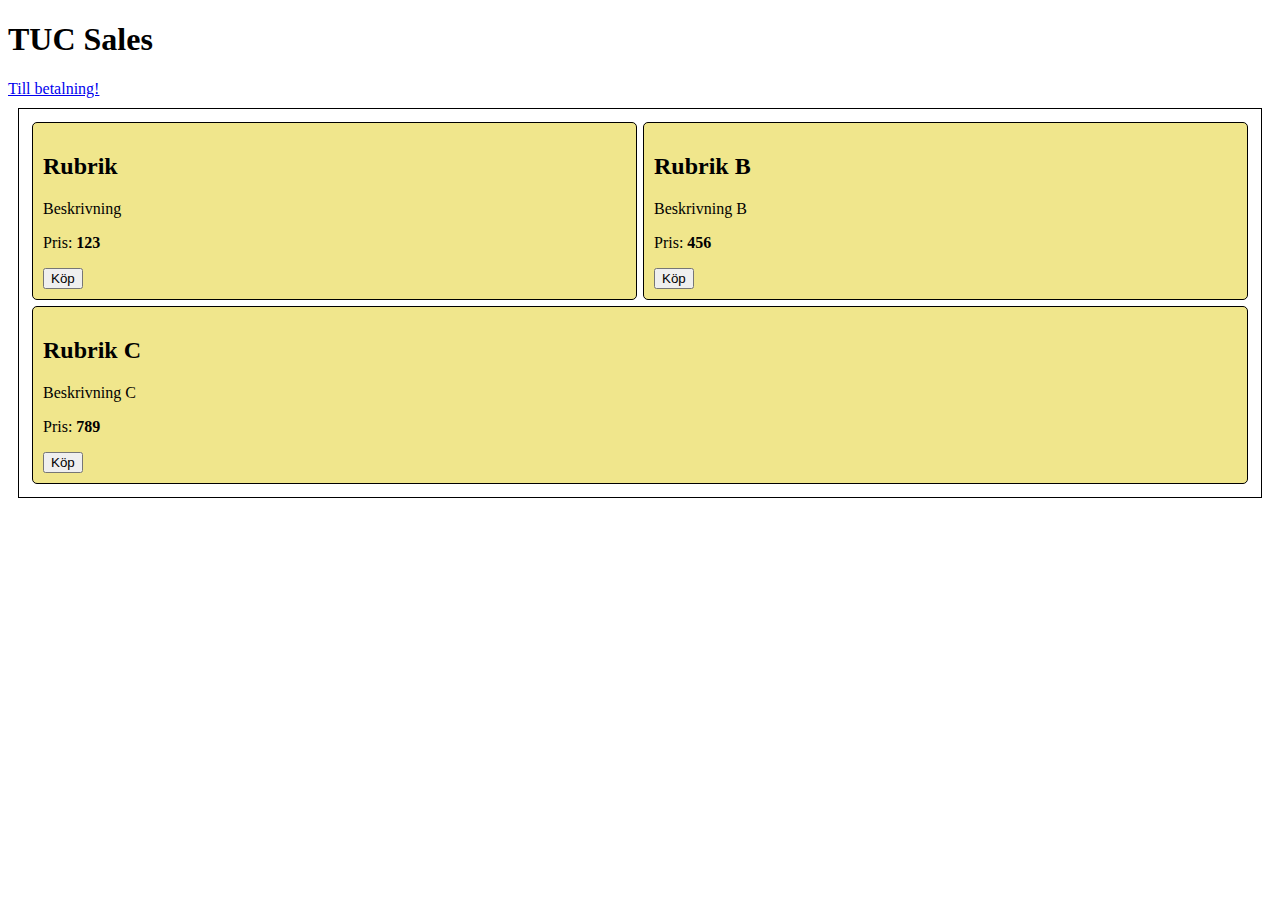
<file: index.html>
<!DOCTYPE html>
<html>

<head>
    <meta charset="utf-8" />
    <meta name="viewport" content="width=device-width, initial-scale=1" />
    <link rel="stylesheet" href="style.css">
    <title>TUC Sales</title>
</head>

<body>
    <h1>TUC Sales</h1>
    <a href="checkout.html">Till betalning!</a>
    <div class="container">

    </div>
    <script src="cart.js"></script>
    <script>
        displayProducts();
    </script>
</body>

</html>
</file>
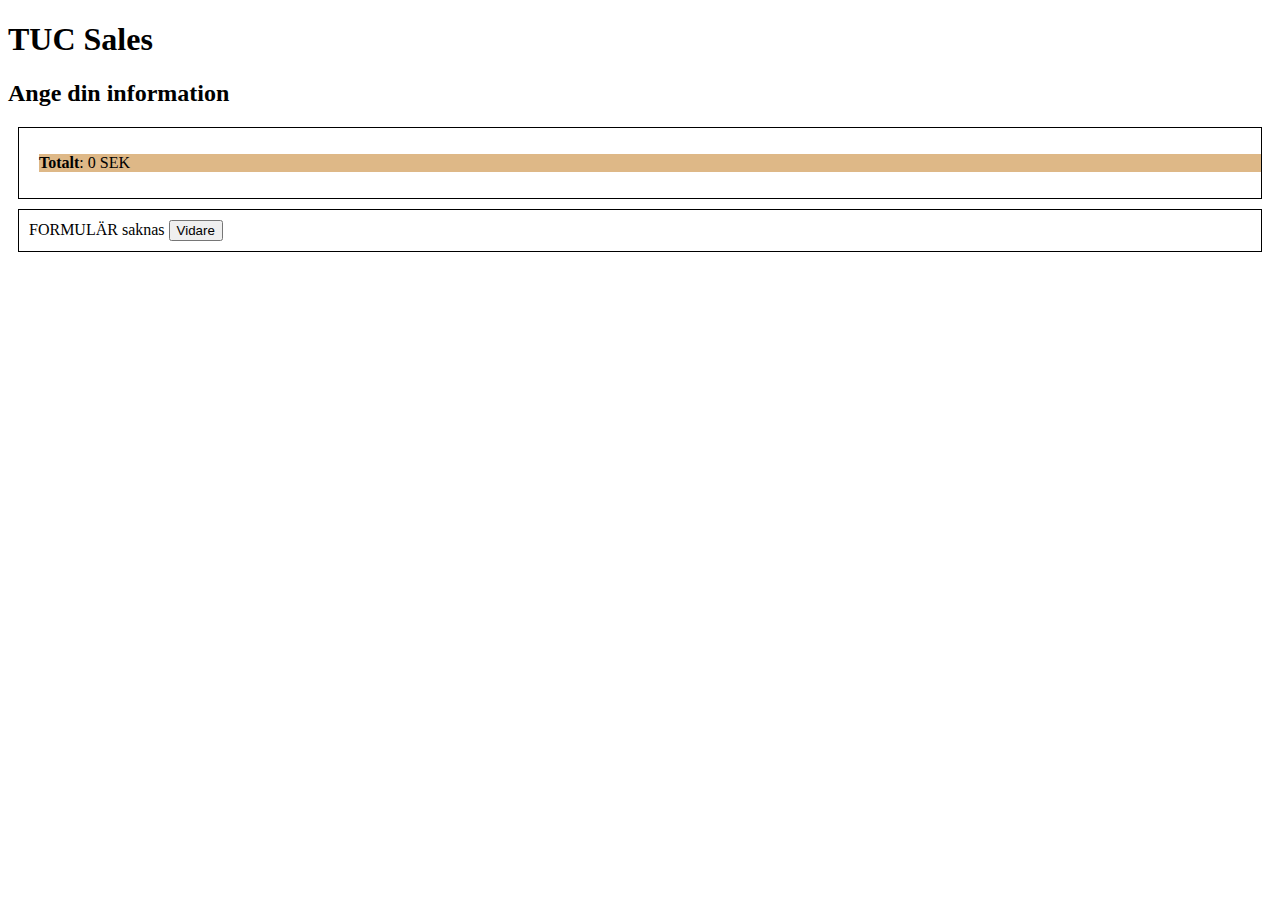
<file: checkout.html>
<!DOCTYPE html>
<html>

<head>
    <meta charset="utf-8" />
    <meta name="viewport" content="width=device-width, initial-scale=1" />
    <link rel="stylesheet" href="style.css">
    <title>TUC Sales</title>
</head>

<body>
    <h1>TUC Sales</h1>
    <h2>Ange din information</h2>
    <div class="cartcontainer">

    </div>
    <div class="formdiv">
        <form>
            FORMULÄR saknas

            <button onclick="window.location.href='checkout_2_html'">Vidare</button>
        </form>
    </div>
    <script src="cart.js"></script>
    <script>
        displayCart();
    </script>
</body>

</html>
</file>
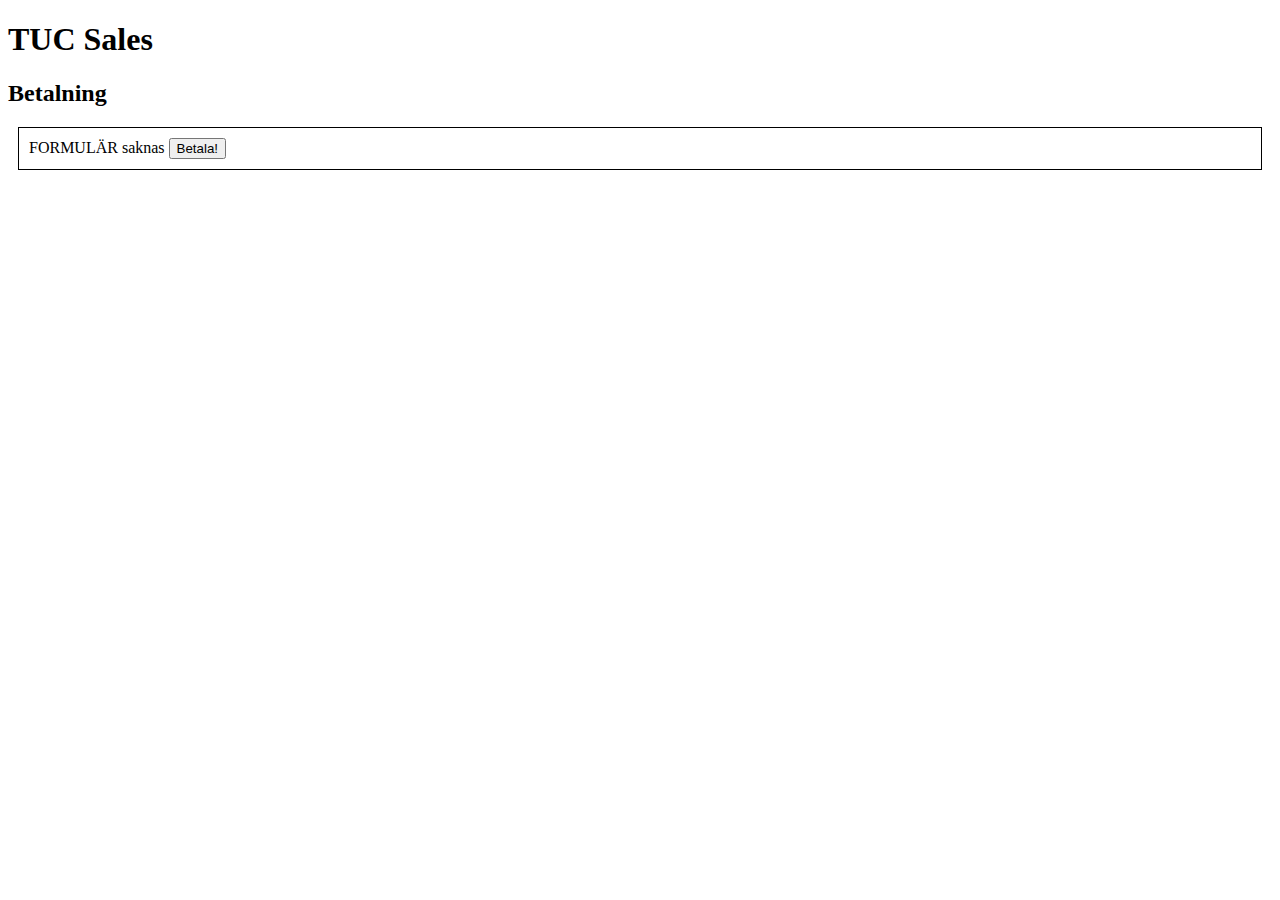
<file: checkout_2.html>
<!DOCTYPE html>
<html>

<head>
    <meta charset="utf-8" />
    <meta name="viewport" content="width=device-width, initial-scale=1" />
    <link rel="stylesheet" href="style.css">
    <title>TUC Sales</title>
</head>

<body>
    <h1>TUC Sales</h1>
    <h2>Betalning</h2>
    <div class="formdiv">
        <form>
            FORMULÄR saknas

            <button onclick="pay()">Betala!</button>
        </form>
    </div>
</body>

</html>
</file>
<file: style.css>
.container {
    display: flex;
    flex-wrap: wrap;
    padding: 10px;
    margin: 10px;
    border: 1px solid black;
}

.item {
    min-width: 40%;
    flex: 1;
    margin: 3px;
    border: 1px solid black;
    border-radius: 5px;
    background-color: khaki;
    padding: 10px;
}

.cartcontainer {
    padding: 10px;
    margin: 10px;
    border: 1px solid black;
}

.cartitem {
    width: 100%;
    margin: 10px;
}

.cartitem:last-child {
    background-color: burlywood;
}

.formdiv {
    margin: 10px;
    border: 1px solid black;
    padding: 10px;
}
</file>
